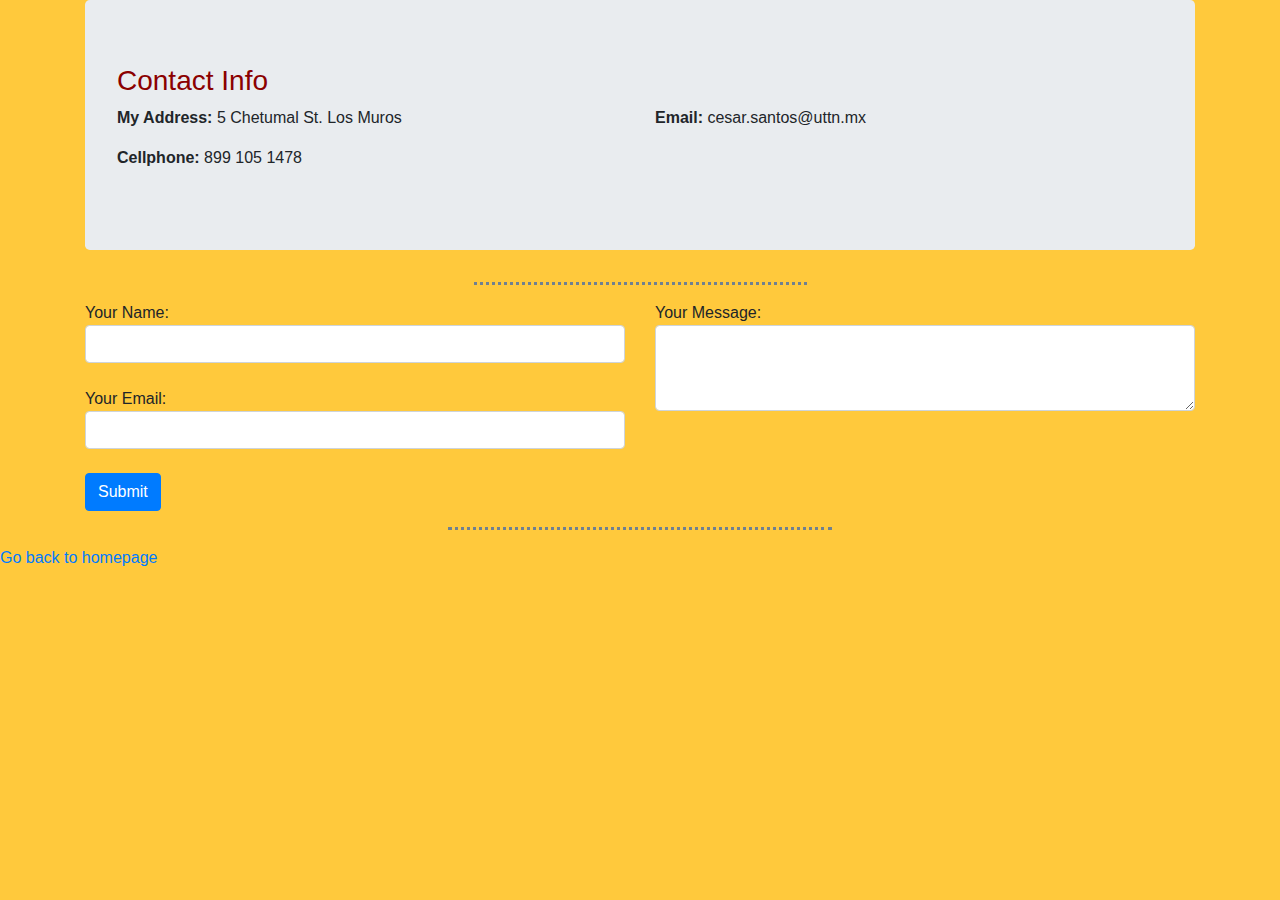
<file: Contact.html>
<!DOCTYPE html>
<html>
<head>
    <meta charset="utf-8" />
    <meta name="viewport" content="width=device-width, initial-scale=1, shrink-to-fit=no">
    <title>Contact Me</title>
    <link rel="stylesheet" href="https://stackpath.bootstrapcdn.com/bootstrap/4.5.2/css/bootstrap.min.css" integrity="sha384-JcKb8q3iqJ61gNV9KGb8thSsNjpSL0n8PARn9HuZOnIxN0hoP+VmmDGMN5t9UJ0Z" crossorigin="anonymous">
    <link href="styles.css" rel="stylesheet" />
</head>
<body>
    <div class="container">
        <div class="jumbotron">
            <h3>Contact Info</h3>
            <div class="row">
                <div class="col-md-6">
                    <p><strong>My Address: </strong>5 Chetumal St. Los Muros</p>
                    <p><strong>Cellphone: </strong>899 105 1478</p>
                </div>
                <div class="col-md-6">
                    <p><strong>Email: </strong>cesar.santos@uttn.mx</p>
                </div>
            </div>
        </div>
        <hr />
        <div class="row">
            <div class="col-md-12">
                <form action="mailto:cjared_sl@hotmail.com" method="post" enctype="text/plain">
                    <div class="row">
                        <div class="col-md-6">
                            <Iabel>Your Name:</Iabel>
                            <input class="form-control" type="text" name="yourName" value="" /><br />
                            <Iabel>Your Email:</Iabel>
                            <input class="form-control" type="email" name="yourEmail" value="" /><br />
                        </div>
                        <div class="col-md-6">
                            <Iabel>Your Message:</Iabel><br />
                            <textarea class="form-control" name="yourMessage" cols="10" rows="3"></textarea><br />
                        </div>
                    </div>
                    <div class="row">
                        <div class="col-md-12">
                            <input class="btn btn-primary" type="submit" value="Submit" />
                        </div>
                    </div>
                </form>
            </div>
        </div>
    </div>
    <script src="https://code.jquery.com/jquery-3.5.1.slim.min.js" integrity="sha384-DfXdz2htPH0lsSSs5nCTpuj/zy4C+OGpamoFVy38MVBnE+IbbVYUew+OrCXaRkfj" crossorigin="anonymous"></script>
    <script src="https://cdn.jsdelivr.net/npm/popper.js@1.16.1/dist/umd/popper.min.js" integrity="sha384-9/reFTGAW83EW2RDu2S0VKaIzap3H66lZH81PoYlFhbGU+6BZp6G7niu735Sk7lN" crossorigin="anonymous"></script>
    <script src="https://stackpath.bootstrapcdn.com/bootstrap/4.5.2/js/bootstrap.min.js" integrity="sha384-B4gt1jrGC7Jh4AgTPSdUtOBvfO8shuf57BaghqFfPlYxofvL8/KUEfYiJOMMV+rV" crossorigin="anonymous"></script>
  
    <hr />
    <a href="index.html">Go back to homepage</a>
</body>
</file>
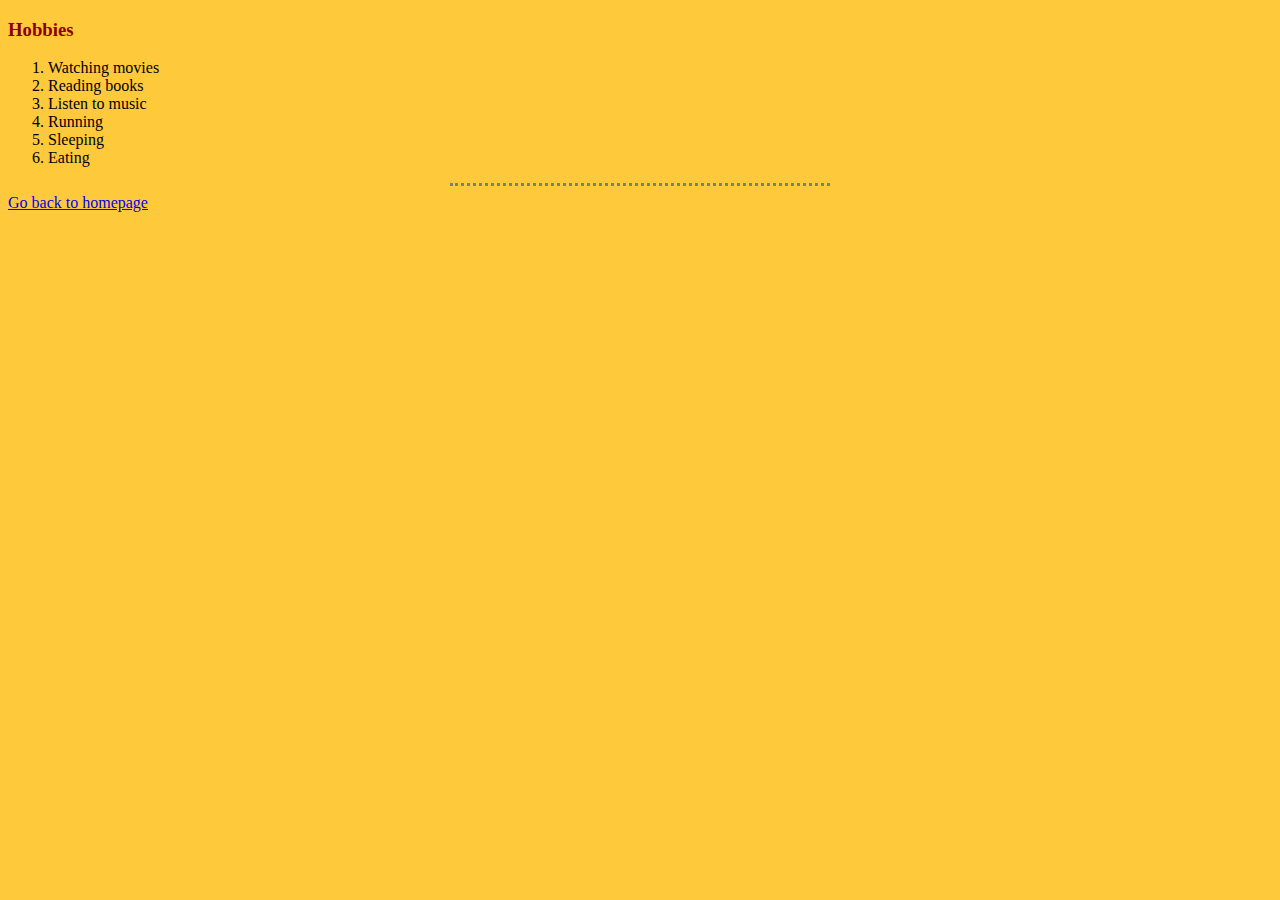
<file: Hobbies.html>
<!DOCTYPE html>
<html>
<head>
    <meta charset="utf-8" />
    <meta name="viewport" content="width=device-width, initial-scale=1, shrink-to-fit=no">
    <link href="styles.css" rel="stylesheet" />
</head>
<body>
    <h3> Hobbies</h3>
    <ol>
        <li> Watching movies</li>
        <li> Reading books</li>
        <li> Listen to music</li>
        <li> Running</li>
        <li> Sleeping</li>
        <li> Eating</li>
    </ol>
    <hr />
    <a href="index.html">Go back to homepage</a>
</body>
</html>
</file>
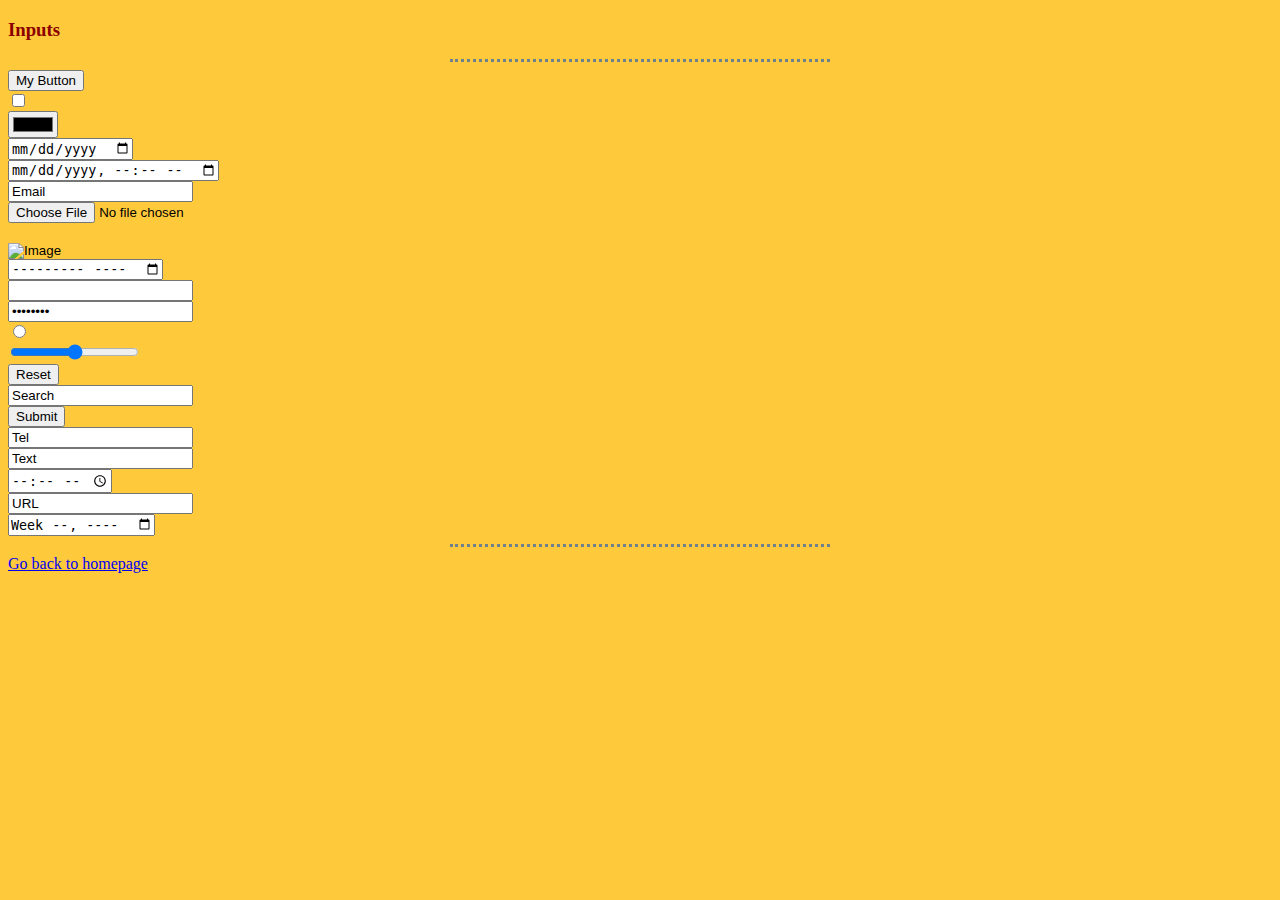
<file: Inputs.html>
﻿<!DOCTYPE html>
<html>
<head>
    <title>Inputs</title>
    <link rel="stylesheet" href="styles.css"/>
</head>
<body>
    <h3>Inputs</h3>
    <hr/>
    <input type="button" value="My Button" />
    <br />
    <input type="checkbox" value="Checkbox" />
    <br />
    <input type="color" value="Color" />
    <br />
    <input type="date" value="Date" />
    <br />
    <input type="datetime-local" value="Datetime-local" />
    <br />
    <input type="email" value="Email" />
    <br />
    <input type="file" value="File" />
    <br />
    <input type="hidden" value="Hidden" />
    <br />
    <input type="image" value="Image" />
    <br />
    <input type="month" value="Month" />
    <br />
    <input type="number" value="Number" />
    <br />
    <input type="password" value="Password" />
    <br />
    <input type="radio" value="Radio" />
    <br />
    <input type="range" value="Range" />
    <br />
    <input type="reset" value="Reset" />
    <br />
    <input type="search" value="Search" />
    <br />
    <input type="submit" value="Submit" />
    <br />
    <input type="tel" value="Tel" />
    <br />
    <input type="text" value="Text" />
    <br />
    <input type="time" value="Time" />
    <br />
    <input type="url" value="URL" />
    <br />
    <input type="week" value="Week" />
    <br />
    <hr/>
    <a href="index.html">Go back to homepage</a>
</body>
</html>
</file>
<file: styles.css>
﻿body {
    background: #ffc93c;
}

hr {
    border-style: none;
    border-top-style: dotted;
    border-width: medium;
    border-color: slategray;
    width: 30%;
}

h1{
    color: darkred;
}
h2{
    color: darkred;
}
h3{
    color: darkred;
}
</file>
